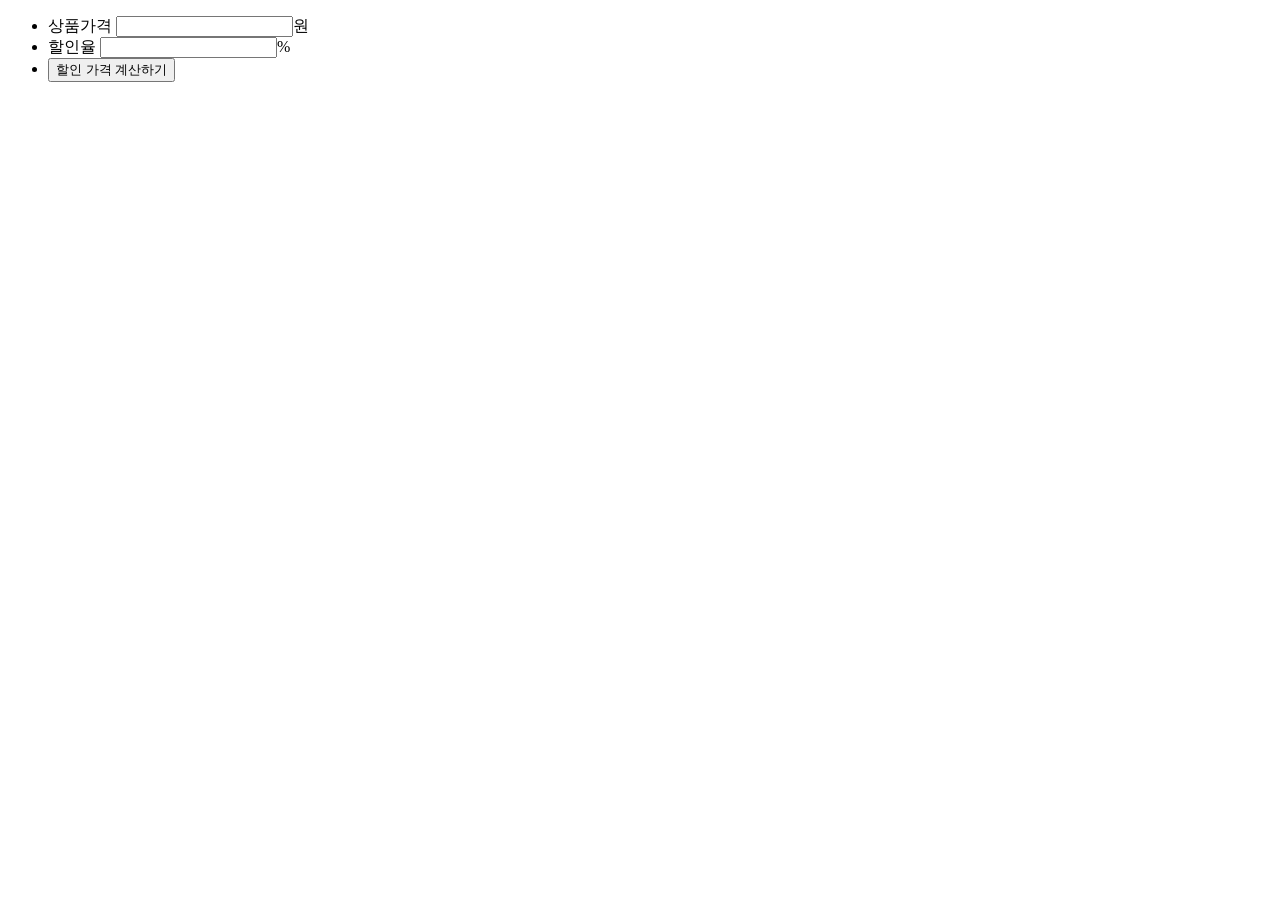
<file: javascript/4rd.html>
<!DOCTYPE HTML>
<html lang="ko">
    <head>
        <title>할인율 계산기
        </title>
</head>
 <body>
    <div id="contents">
        <ul>

            <li>
               <label>상품가격</label>
               <input type="text" id="oprice">원
            </li>

            <li>
                <label>할인율</label>
                <input type="text" id="rate">%
            </li>

            <li>
                <button onclick="showPrice()">할인 가격 계산하기</button>
            </li>

        </ul>
        <div id="showResult"></div>
    </div>
    <script>
        function showPrice() {
            var oprice = document.querySelector("#oprice").value;
            var rate = document.querySelector("#rate").value;
            var savedPrice = oprice * (rate / 100);
            var resultprice = oprice - savedPrice;

            
            document.querySelector('#showResult').innerHTML = "상품의 원래 가격은" +
       oprice + "원이고, 할인율은" + rate + "%입니다. " + savedPrice + "원을 절약한 " + resultprice + 
       "원에 구매할 수 있습니다."
        }
    </script>


 </body>
</html>
</file>
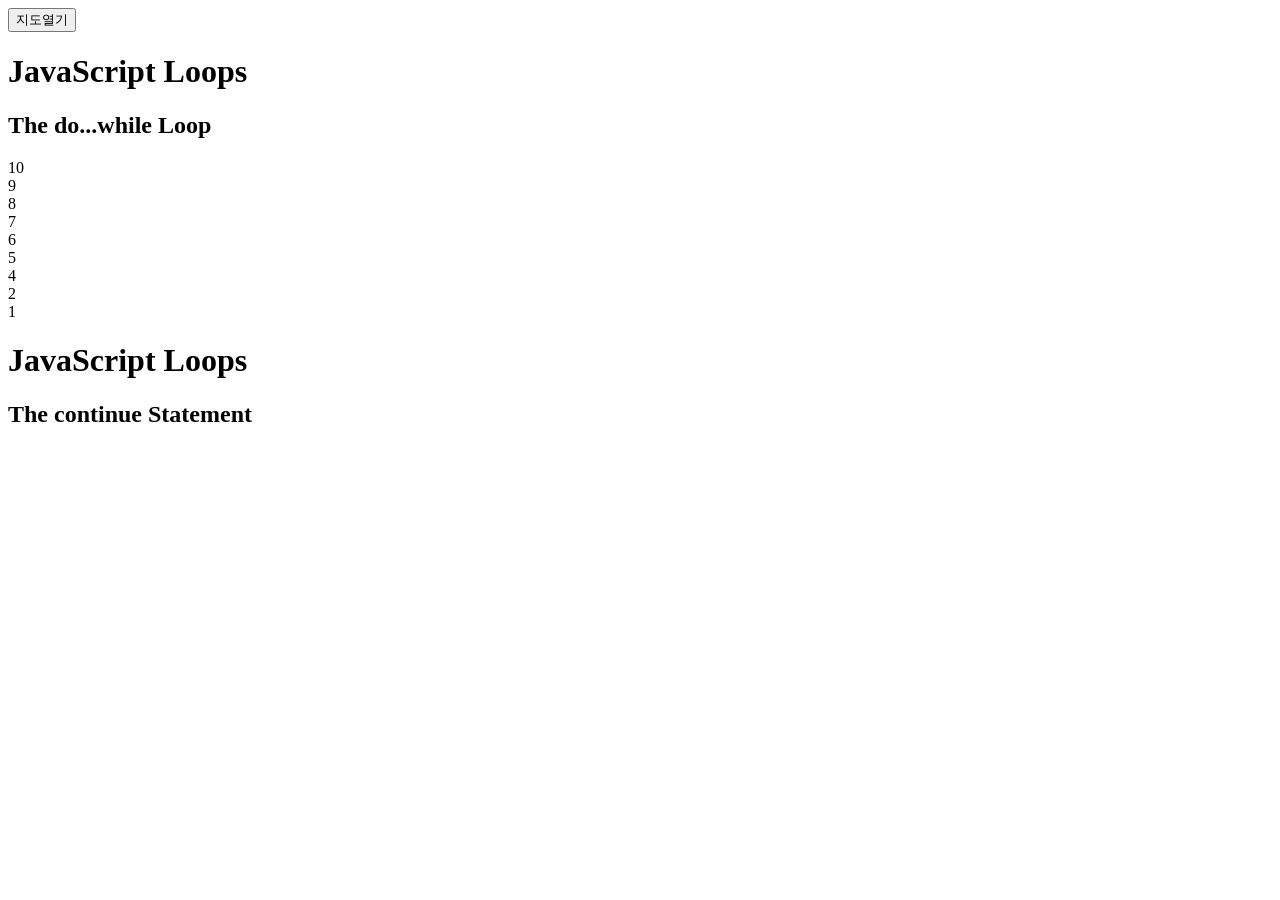
<file: javascript/6rd.html>
<!DOCTYPE html>
<html>
<head>
    <title>지도</title>
</head>

<body>

    <button onclick="window.open('https://www.google.co.kr/maps/place/%ED%8E%98%EC%96%B4%EB%AA%AC%ED%8A%B8+%EC%95%B0%EB%B0%B0%EC%84%9C%EB%8D%94+%EC%84%9C%EC%9A%B8/data=!3m1!4b1!4m7!3m6!1s0x357c9fddeb4ec305:0xdce3954e5c8847de!5m2!4m1!1i2!16s%2Fg%2F11hkjvmxsp!20s8Q98GWGH%2B3J83JXF?entry=ttu&g_ep=EgoyMDI2MDkzMC4wIKXMDSoASAFQAw%3D%3D', '_blank')">지도열기</button>
</body>
</html>

<!DOCTYPE html>
<html>
<body>

<h1>JavaScript Loops</h1>
<h2>The do...while Loop</h2>

<p id="demo"></p>

<script>
let i = 0;
let sum = 0;

do {
    sum += i;
    i += 5;
}
while (i <= 100);

document.getElementById("demo").innerHTML =
    "The number is " + sum;
</script>

</body>
</html>

<!DOCTYPE html>
<html>
<body>

<h1>JavaScript Loops</h1>
<h2>The continue Statement</h2>

<p id="demo"></p>

<script>
let text = "";

for (let i = 10; i > 0; i--) {
    if (i === 3) {
        continue;
    }
    text += i + "<br>";
}

document.getElementById("demo").innerHTML = text;
</script>

</body>
</html>
</file>
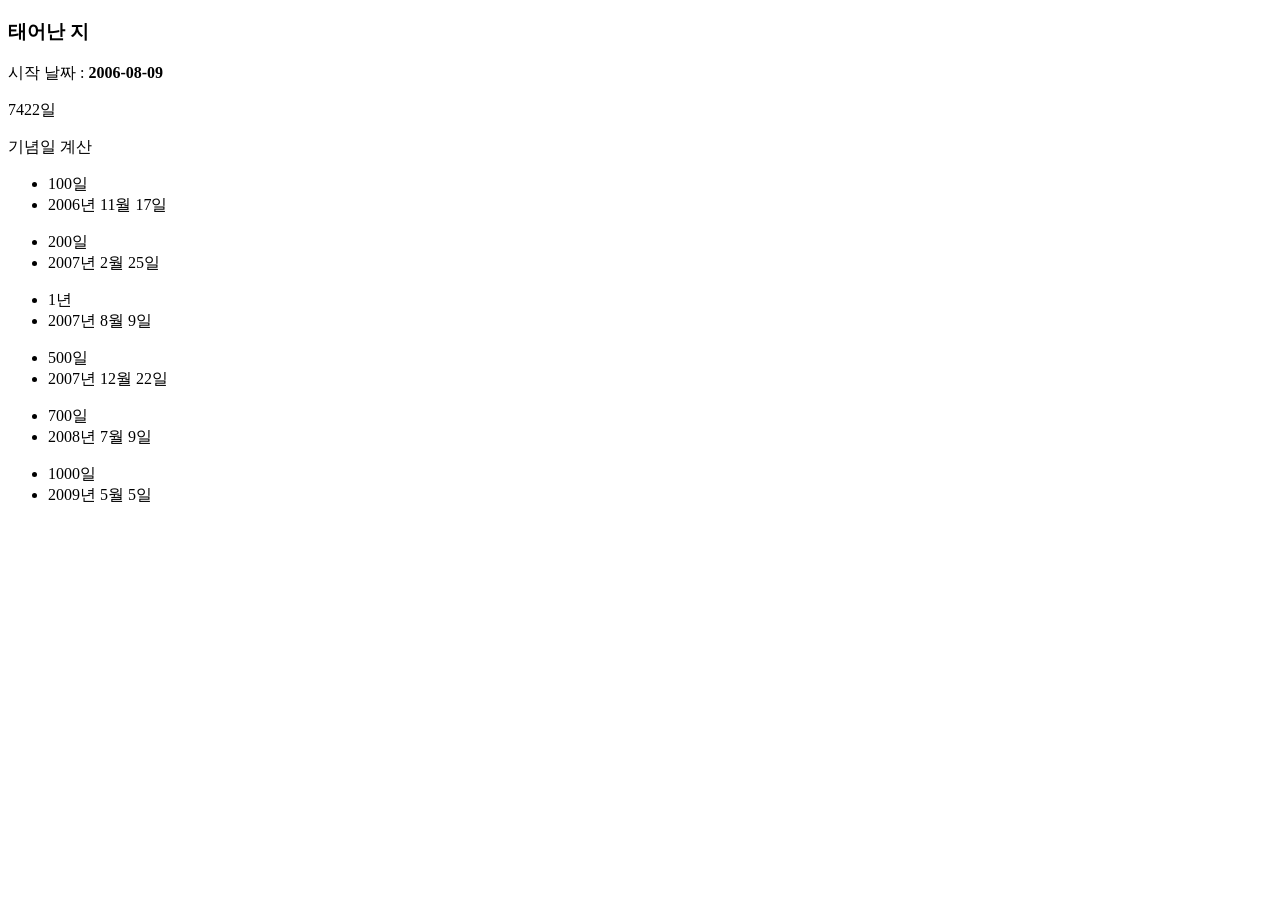
<file: javascript/10rd/10rd.html>
<!doctype html>
<html lang="ko">
<head>
    <meta charset="utf-8">
    <meta name="viewport" content="width=device-width, initial-scale=1.0">
    <title>D-Day 계산</title>
</head>
<body>
    <div class="container">
        <div class="day1">
            <h3>태어난 지</h3>
            <p>시작 날짜 : <strong id="startDate"></strong></p>
            <p id="accent" class="accent">0일</p>
        </div>

        <div class="bar">기념일 계산</div>

        <div class="day2">
            <ul>
                <li class="item-title">100일</li>
                <li class="item-date" id="date100"></li>
            </ul>
            <ul>
                <li class="item-title">200일</li>
                <li class="item-date" id="date200"></li>
            </ul>
            <ul>
                <li class="item-title">1년</li>
                <li class="item-date" id="date365"></li>
            </ul>
            <ul>
                <li class="item-title">500일</li>
                <li class="item-date" id="date500"></li>
            </ul>
            <ul>
                <li class="item-title">700일</li>
                <li class="item-date" id="date700"></li>
            </ul>
            <ul>
                <li class="item-title">1000일</li>
                <li class="item-date" id="date1000"></li>
            </ul>
        </div>
    </div>

    <script src="10rd.js"></script>
</body>
</html>
</file>
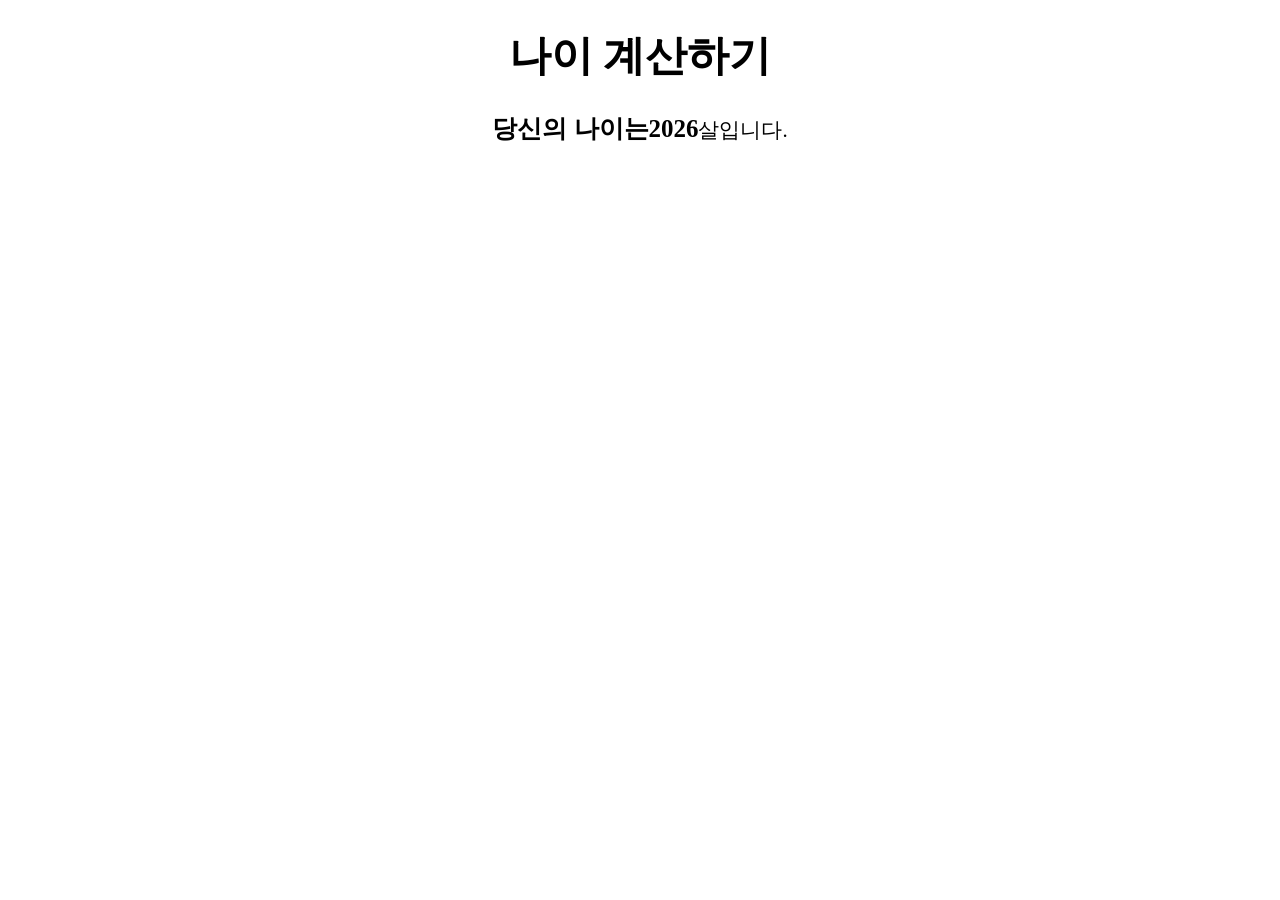
<file: javascript/3rd/3rdtest.html>
<!DOCTYPE html>
<html lang="ko">
<head>
    <meta charset="UTF-8"> <!-- 한글 및 다국어 깨지지 않게 -->
    <meta name="viewport" content="width=device-width, initial-scale=1.0"> <!-- 모바일 기기의 화면 맞춤-->
    <meta http-equiv="X-UA-Compatible" content="ie=edge"> <!-- 문서를 랜더링 하도록 지시-->
    <title>나이계산</title>
    <style>
        body {
            font-size: 1.3em;
            text-align: center;
        }
    </style>
</head>
<body>
    <h1>나이 계산하기 </h1>

    <script>
     var birth = prompt("태어난 연도를 입력하세요:");
     var age = 2026 - birth;

     document.write("<b><big>당신의 나이는" + age + "</big></b>살입니다.");
     </script>
</body>
</html>

<!--#172A46-->
<!--#B8A9E8-->
<!--#63D6C5-->
<!--#FF8F70-->
<!--#8FAF9D-->
</file>
